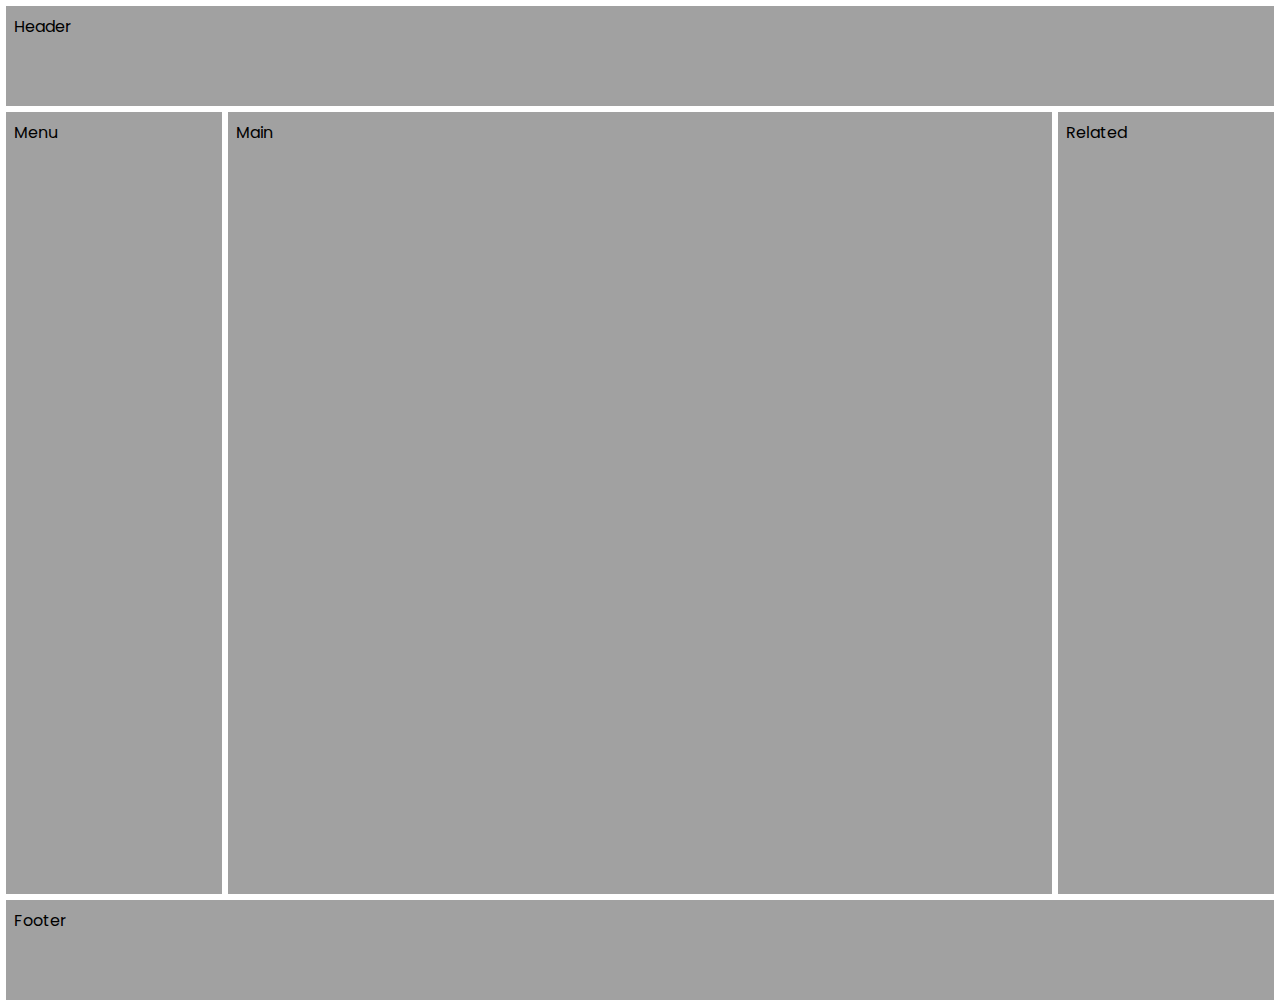
<file: Layout 1/index.html>
<!DOCTYPE html>
<html lang="en">

<head>
    <meta charset="UTF-8">
    <meta name="viewport" content="width=device-width, initial-scale=1.0">
    <link rel="stylesheet" href="style.css">
    <title>Layout 1</title>
</head>

<body>
    <header>Header</header>
    <nav>Menu</nav>
    <main>Main</main>
    <aside>Related</aside>
    <footer>Footer</footer>
</body>

</html>
</file>
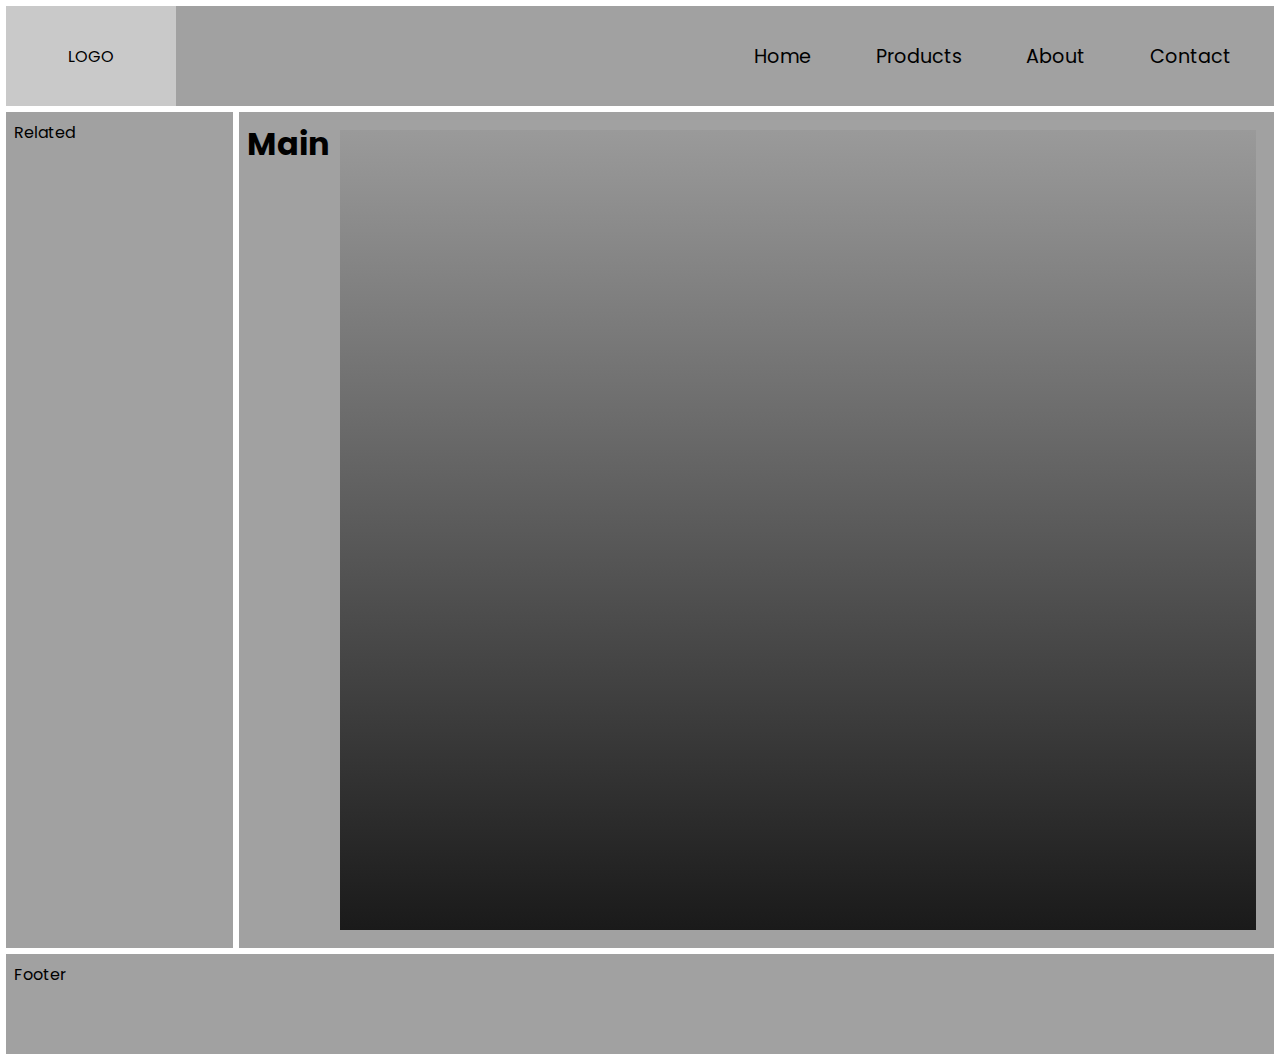
<file: Layout 4/index.html>
<!DOCTYPE html>
<html lang="en">

<head>
    <meta charset="UTF-8">
    <meta name="viewport" content="width=device-width, initial-scale=1.0">
    <link rel="stylesheet" href="style.css">
    <script src="script.js" defer></script>
    <title>Layout 4</title>
</head>

<body id="body">
    <header>
        <a href="#" id="logo">LOGO</a>

        <button id="open_menu">&#9776</button>

        <nav id="menu"> <!--links added-->
            <button id="close_menu">X</button>
            <a href="#">Home</a>
            <a href="#">Products</a>
            <a href="#">About</a>
            <a href="#">Contact</a>
        </nav>
    </header>

    <aside>Related</aside>
    <!--aside is now above main, so it appears on the left side of main page (correction for different window sizes done using "order" in css)-->

    <main>
        <h1>Main</h1>
        <section></section>
    </main>

    <footer>Footer</footer>

</body>

</html>
</file>
<file: Layout 1/style.css>
@import url('https://fonts.googleapis.com/css2?family=Poppins:wght@400;700&display=swap');

*{
    margin: 0;
    padding: 0;
    box-sizing: border-box;
    font-family: 'Poppins', sans-serif;
}

body{
    display: flex;
    flex-wrap: wrap;
    margin: 3px;
    flex: 1 1 100vw;
}

header, nav, main, aside, footer{
    display: flex;
    margin: 3px;
    background-color: #a1a1a1;
    padding: 0.5rem;
}

header{
    flex: 1 1 100vw;
    height: 100px;
}
nav{
    flex: 1 1 200px;
}
main{
    flex: 20 1 500px;
    height: calc(100vh - 118px);
}
aside{
    flex: 1 1 200px;
}
footer{
    flex: 1 1 100vw;
    height: 100px;
}

@media only screen and (max-width: 923px){
    main{
        height: calc(100vh - 224px);
    }
    aside{
        flex: 1 1 100vw;
        height: 100px;
    }
}

@media only screen and (max-width: 717px){
    nav{
        height: 100px;
    }

    main{
        height: calc(100vh - 330px);
    }
}
</file>
<file: Layout 4/style.css>
@import url('https://fonts.googleapis.com/css2?family=Poppins:wght@400;700&display=swap');

/*Nav is now under the header*/

*{
    margin: 0;
    padding: 0;
    box-sizing: border-box;
    font-family: 'Poppins', sans-serif;
}

body{
    display: flex;
    flex-wrap: wrap;
    margin: 3px;
    flex: 1 1 100vw;
}

header, nav, main, aside, footer{
    display: flex;
    margin: 3px;
    background-color: #a1a1a1;  
    padding: 0.5rem;
}

header{
    flex: 1 1 100vw;
    height: 100px;
    padding: 0; /*Adjusted padding for header*/
}
header #logo{
    display: flex;
    flex: 0 1 200px;
    background-color: #c9c9c9;
    align-items: center;
    justify-content: center;
}

#open_menu, #close_menu{
    border: none;
    background: none;
    font-size: 1.5rem;
    padding: 0px 5px;
    cursor: pointer;
    display: none;
    font-weight: bold;
}

nav{
    flex: 1 1 100vw;
    /*Removed fixed height for nav*/
    align-items: center;
    justify-content: flex-end; /*Puts links on the right side of header*/
}
nav a{
    margin: 3%; /*Items spacing reduced to 3%*/
    font-size: 1.2rem;
}

main{
    flex: 20 1 500px;
    min-height: calc(100vh - 118px); /*Changed height to min-height so it can fit the content*/
    /*Nav height + margins removed from subtraction*/
}
main section{
    width: 100%;
    margin: 10px;
    height: 800px;
    background:linear-gradient(#9a9a9a, #5a5a5a, #1a1a1a);

}

aside{
    flex: 1 1 200px;
}

footer{
    flex: 1 1 100vw;
    height: 100px;
}

a{
    text-decoration: none;
    color: inherit;
}

@media only screen and (max-width: 923px){
    header{
        order: 0; /*Order of elements*/
    }
    main{
        min-height: calc(100vh - 224px);
        order: 1; /*Order of elements*/
    }
    aside{
        flex: 1 1 100vw;
        height: 100px;
        order: 2 /*Order of elements*/
    }
    footer{
        order: 3 /*Order of elements*/
    }
}

@media only screen and (max-width: 600px){
    #open_menu, #close_menu{
        display: block; /*Display buttons*/
    }

    nav{
        position: fixed; /*Fixed navbar.*/
        flex-direction: column;
        width: 100vw;
        height: 100vh;
        background: white;
        align-items: center;
        justify-content: center;
        margin: 0;
        display: none;
        opacity: 0;
        transition: 0.3s;
    }

    #open_menu{
        margin-left: auto;
        margin-right: 15px;
    }

    #close_menu{
        position: fixed;
        right: calc(12px + 3%);
        top: 39px;
    }
}
</file>
